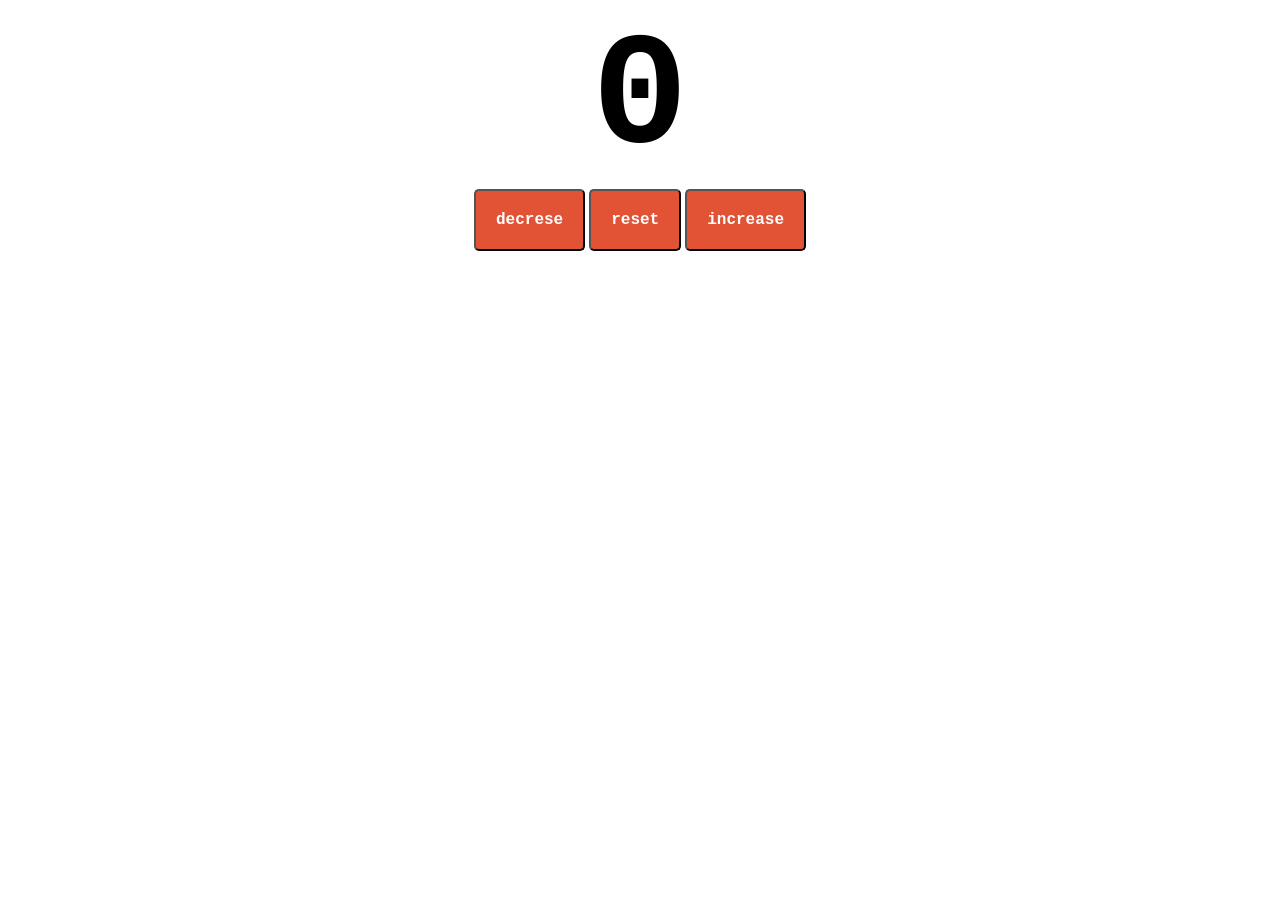
<file: counter/index.html>
<!DOCTYPE html>
<html lang="en">
<head>
    <meta charset="UTF-8">
    <meta name="viewport" content="width=device-width, initial-scale=1.0">
    <title>Document</title>
    <link rel="stylesheet" href="style.css">
</head>
<body>
    <label id="countlabel">0</label>
    <div id="btncontainer">
        <button id="decrease" class="btn">decrese</button>
        <button id="reset" class="btn">reset</button>
        <button id="increase" class="btn">increase</button>
    </div>
    <script src="main.js"></script>
</body>
</html>
</file>
<file: counter/style.css>
#countlabel{
    display: block;
    font-weight: bolder;
    font-size: 10em;
    text-align: center;
    font-family: 'Courier New';
}
#btncontainer{
    text-align: center;
}
.btn{
    padding: 20px;
    font-weight: bolder;
    font-size: 1em;
    font-family: 'Courier New';
    color: white;
    background-color: hsl(10, 75%, 55%);
    border-radius: 5px;
    cursor: pointer;
    transition: background-color 0.25s;

}
.btn:hover{
    background-color: hsl(14, 85%, 34%);
    font-size: large;
}
</file>
